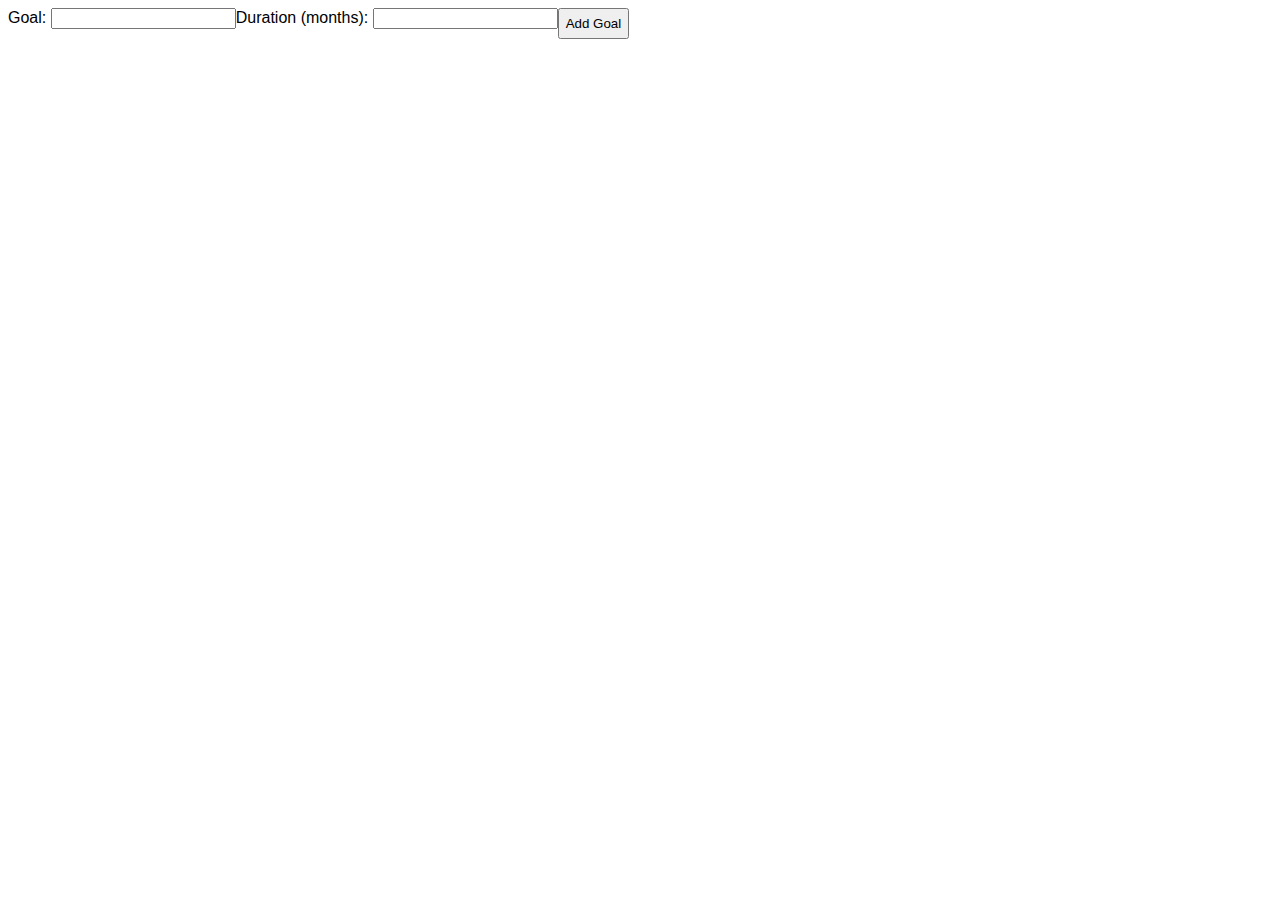
<file: yearplanner.html>
<!DOCTYPE html>
<html lang="en">
<head>
<meta charset="UTF-8">
<meta name="viewport" content="width=device-width, initial-scale=1.0">
<title>Year Planner</title>
<style>
    body {
        font-family: Arial, sans-serif;
    }
    .container {
        display: flex;
        flex-wrap: wrap;
    }
    .goal-input {
        margin-bottom: 10px;
    }
    .calendar {
        display: flex;
        flex-wrap: wrap;
        margin-top: 20px;
    }
    .month {
        flex: 0 0 14.28%;
        text-align: center;
        border: 1px solid #ccc;
    }
    .goal {
        background-color: #e0e0e0;
        padding: 5px;
        border: 1px solid #ccc;
        border-radius: 5px;
        margin-bottom: 5px;
    }
</style>
</head>
<body>

<div class="container">
    <div class="goal-input">
        <label for="goal">Goal:</label>
        <input type="text" id="goal">
    </div>
    <div class="goal-input">
        <label for="duration">Duration (months):</label>
        <input type="number" id="duration">
    </div>
    <button onclick="addGoal()">Add Goal</button>
</div>

<div class="calendar" id="calendar"></div>

<script>
    const months = ['January', 'February', 'March', 'April', 'May', 'June', 'July', 'August', 'September', 'October', 'November', 'December'];
    const calendarElement = document.getElementById('calendar');

    function addGoal() {
        const goal = document.getElementById('goal').value;
        const duration = parseInt(document.getElementById('duration').value);

        if (!goal || isNaN(duration) || duration <= 0) {
            alert('Please enter a valid goal and duration.');
            return;
        }

        const today = new Date();
        const currentMonth = today.getMonth();
        const currentYear = today.getFullYear();
        
        for (let i = 0; i < duration; i++) {
            const monthIndex = (currentMonth + i) % 12;
            const year = currentYear + Math.floor((currentMonth + i) / 12);
            const monthElement = document.createElement('div');
            monthElement.classList.add('month');
            monthElement.innerHTML = `<h3>${months[monthIndex]} ${year}</h3>`;
            const goalElement = document.createElement('div');
            goalElement.classList.add('goal');
            goalElement.textContent = goal;
            monthElement.appendChild(goalElement);
            calendarElement.appendChild(monthElement);
        }
    }
</script>

</body>
</html>
<! - I'm doing well, Martin, and it's great to hear from you! For this year, we can set up a structured plan focused on your goals. Here's a general roadmap we can refine together:

1. Communication Skills:

Enroll in online courses on effective communication, like public speaking or technical writing.

Practice by participating in tech meetups or joining online forums to share your insights.



2. Computer Networks:

Start with foundational concepts like the OSI model, TCP/IP, and network troubleshooting.

Get hands-on experience by setting up small networks or experimenting with network simulators like Cisco Packet Tracer or GNS3.



3. Blockchain Development:

Deepen your knowledge by learning blockchain basics and building simple dApps using frameworks like Solidity for Ethereum or Rust for Substrate.

Participate in hackathons to apply your skills, network, and stay updated on trends.



4. Daily Development:

Dedicate time daily for coding, debugging, or working on small projects.

Use platforms like GitHub to track progress and share your work.



5. Project Ideas:

Create a blockchain-based solution for a local issue, like land records or micro-loans.

Build a simple network monitoring tool or a secure messaging app as practice.




What do you think? Should we break these into more specific tasks or prioritize certain areas?

>
</file>
